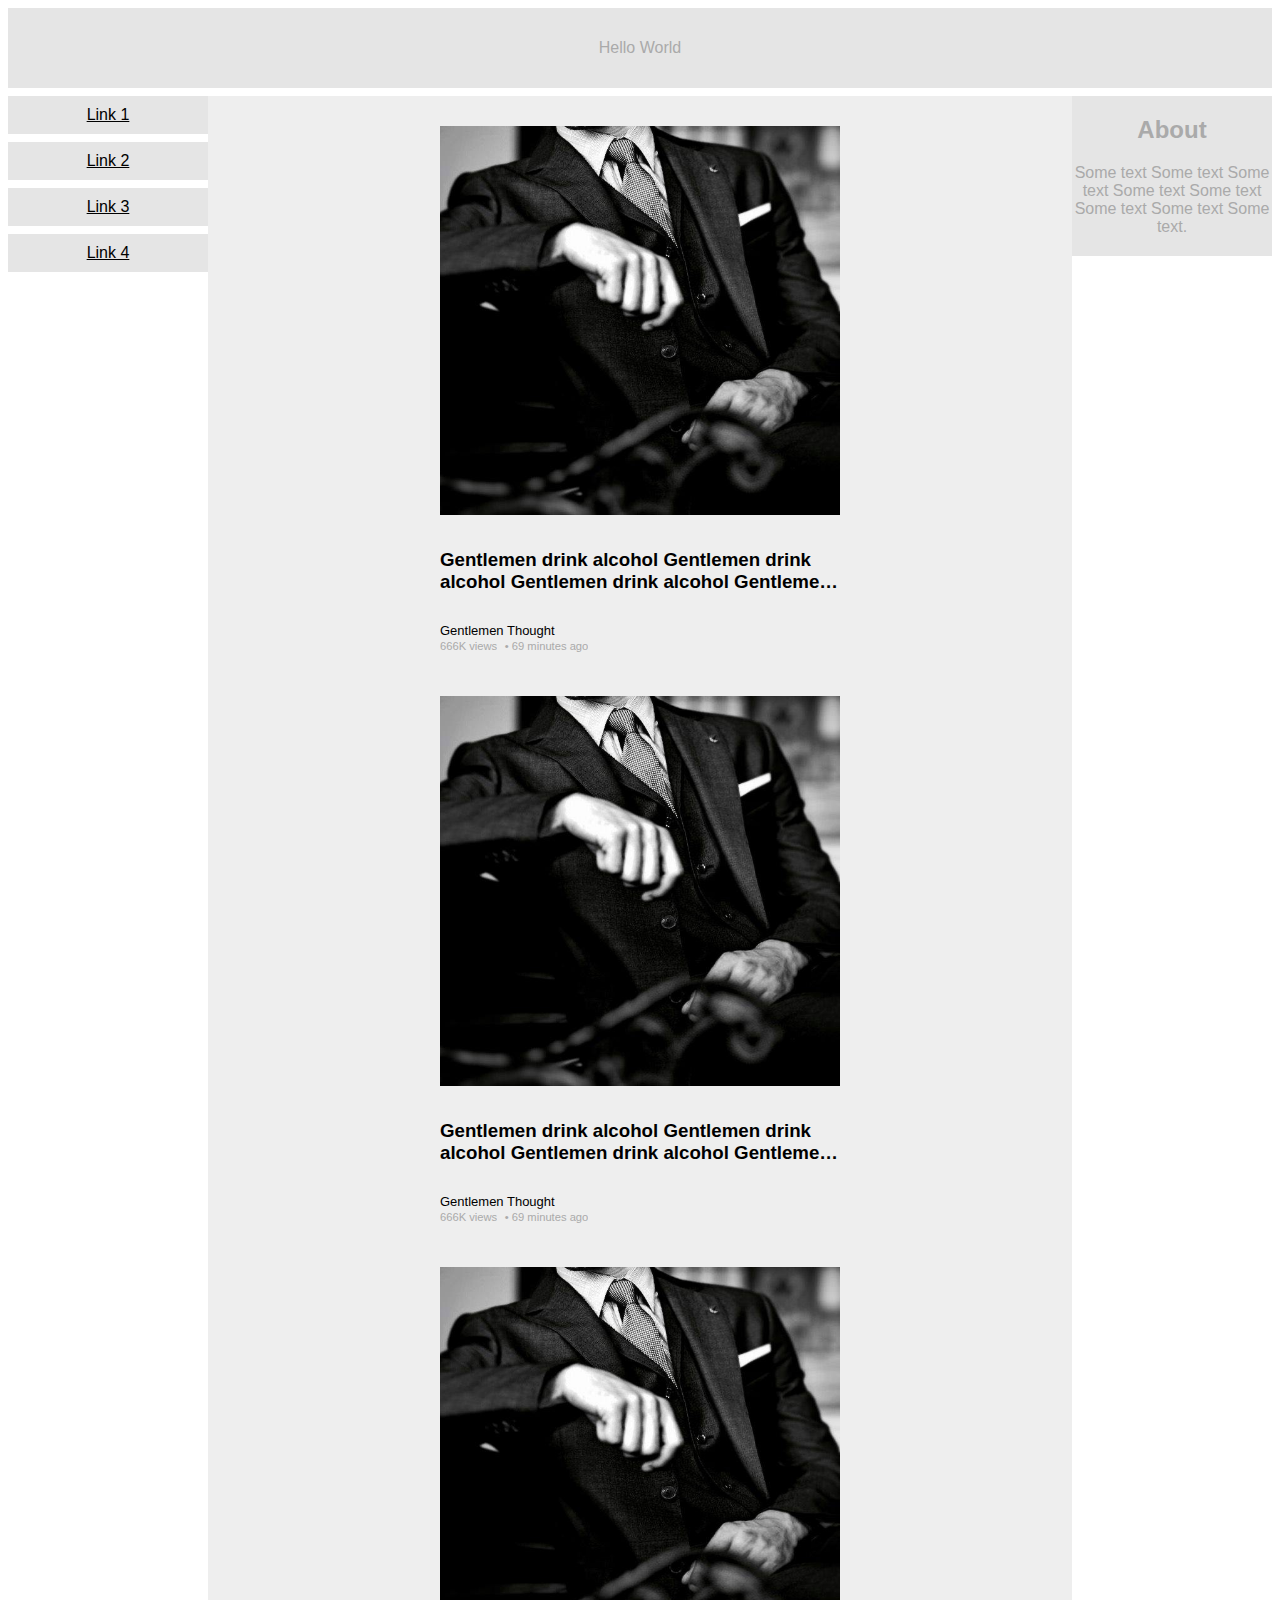
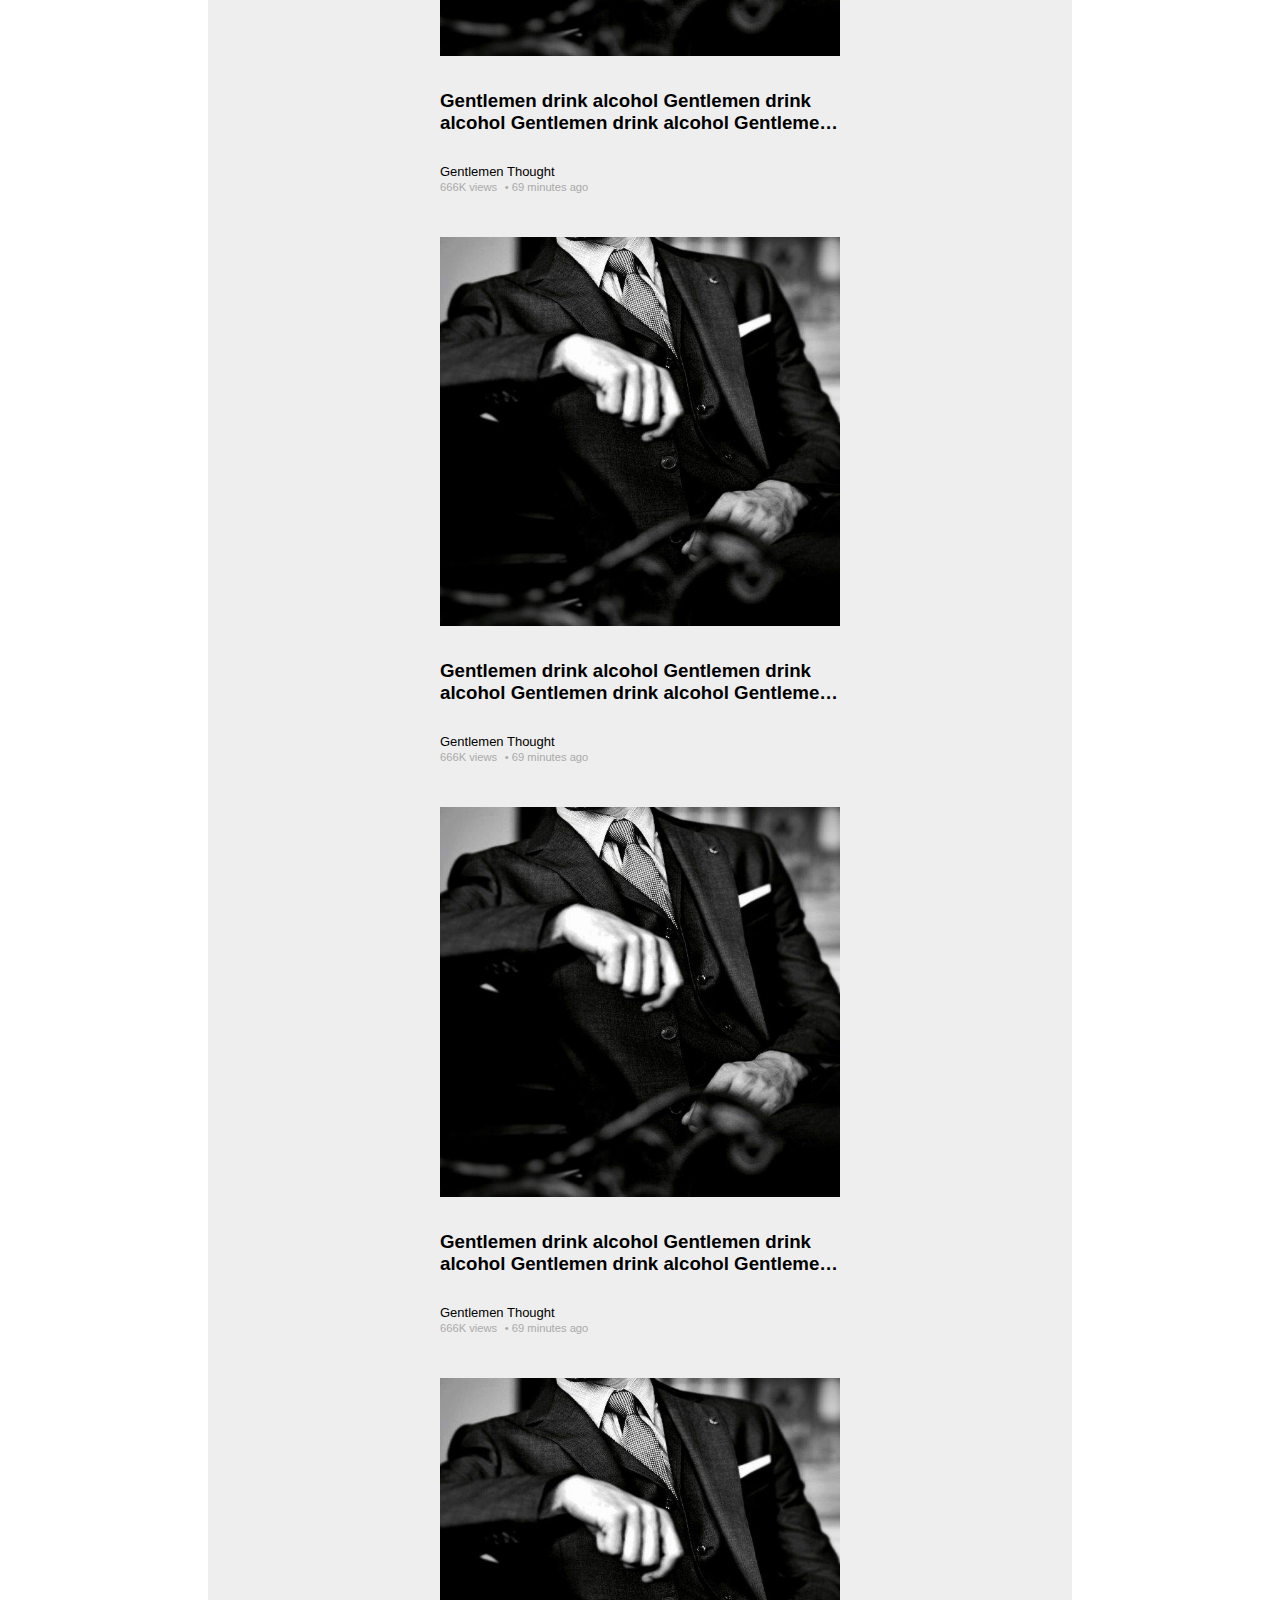
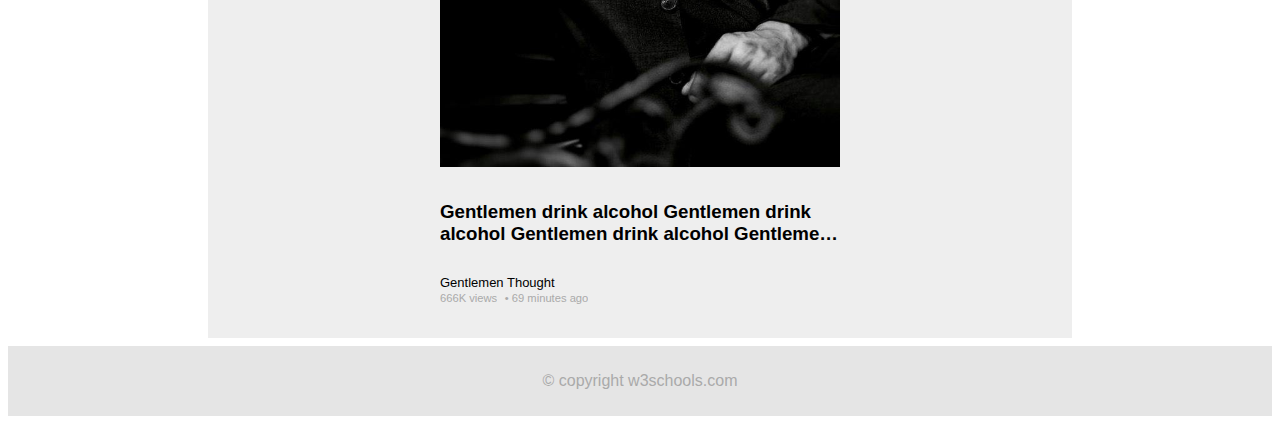
<file: index.html>
<!DOCTYPE html>
<html lang="en">

<head>
    <meta charset="UTF-8">
    <meta name="viewport" content="width=device-width, initial-scale=1.0">
    <title>Bài tập HTML CSS</title>
    <link rel="stylesheet" href="bt1.css">
</head>

<body>
    <div id="container">
        <div id="header">
            <p>Hello World</p>
        </div>
        <div id="content-wrapper">
            <div class="column" id="left-column">
                <div id="left-content">
                    <ul>
                        <li><a href="#">Link 1</a></li>
                        <li><a href="#">Link 2</a></li>
                        <li><a href="#">Link 3</a></li>
                        <li><a href="#">Link 4</a></li>
                    </ul>
                </div>
            </div>
            <div class="column" id="mid-column">
                <div id="mid-content">
                    <div class="card">
                        <div class="card-content">
                            <div class="video-thumbnail">
                                <img title="Gentlemen" alt="Gentlemen" src="IMG_7395.JPG" />
                            </div>
                            <div class="video-title">
                                <h3><a href="#">Gentlemen drink alcohol Gentlemen drink alcohol Gentlemen drink alcohol
                                        Gentlemen drink alcohol</a></h3>
                            </div>
                            <div class="channel-name"><a href="#">Gentlemen Thought</a>
                            </div>
                            <span class="views">666K views</span>
                            <span class="time">&nbsp;• 69 minutes ago</span>
                        </div>
                    </div>
                    <div class="card">
                        <div class="card-content">
                            <div class="video-thumbnail">
                                <img title="Gentlemen" alt="Gentlemen" src="IMG_7395.JPG" />
                            </div>
                            <div class="video-title">
                                <h3><a href="#">Gentlemen drink alcohol Gentlemen drink alcohol Gentlemen drink alcohol
                                        Gentlemen drink alcohol</a></h3>
                            </div>
                            <div class="channel-name"><a href="#">Gentlemen Thought</a>
                            </div>
                            <span class="views">666K views</span>
                            <span class="time">&nbsp;• 69 minutes ago</span>
                        </div>
                    </div>
                    <div class="card">
                        <div class="card-content">
                            <div class="video-thumbnail">
                                <img title="Gentlemen" alt="Gentlemen" src="IMG_7395.JPG" />
                            </div>
                            <div class="video-title">
                                <h3><a href="#">Gentlemen drink alcohol Gentlemen drink alcohol Gentlemen drink alcohol
                                        Gentlemen drink alcohol</a></h3>
                            </div>
                            <div class="channel-name"><a href="#">Gentlemen Thought</a>
                            </div>
                            <span class="views">666K views</span>
                            <span class="time">&nbsp;• 69 minutes ago</span>
                        </div>
                    </div>
                    <div class="card">
                        <div class="card-content">
                            <div class="video-thumbnail">
                                <img title="Gentlemen" alt="Gentlemen" src="IMG_7395.JPG" />
                            </div>
                            <div class="video-title">
                                <h3><a href="#">Gentlemen drink alcohol Gentlemen drink alcohol Gentlemen drink alcohol
                                        Gentlemen drink alcohol</a></h3>
                            </div>
                            <div class="channel-name"><a href="#">Gentlemen Thought</a>
                            </div>
                            <span class="views">666K views</span>
                            <span class="time">&nbsp;• 69 minutes ago</span>
                        </div>
                    </div>
                    <div class="card">
                        <div class="card-content">
                            <div class="video-thumbnail">
                                <img title="Gentlemen" alt="Gentlemen" src="IMG_7395.JPG" />
                            </div>
                            <div class="video-title">
                                <h3><a href="#">Gentlemen drink alcohol Gentlemen drink alcohol Gentlemen drink alcohol
                                        Gentlemen drink alcohol</a></h3>
                            </div>
                            <div class="channel-name"><a href="#">Gentlemen Thought</a>
                            </div>
                            <span class="views">666K views</span>
                            <span class="time">&nbsp;• 69 minutes ago</span>
                        </div>
                    </div>
                    <div class="card">
                        <div class="card-content">
                            <div class="video-thumbnail">
                                <img title="Gentlemen" alt="Gentlemen" src="IMG_7395.JPG" />
                            </div>
                            <div class="video-title">
                                <h3><a href="#">Gentlemen drink alcohol Gentlemen drink alcohol Gentlemen drink alcohol
                                        Gentlemen drink alcohol</a></h3>
                            </div>
                            <div class="channel-name"><a href="#">Gentlemen Thought</a>
                            </div>
                            <span class="views">666K views</span>
                            <span class="time">&nbsp;• 69 minutes ago</span>
                        </div>
                    </div>
                </div>
            </div>
            <div class="column" id="right-column">
                <div id="right-content">
                    <h2>About</h2>
                    <span>Some text Some text Some text Some text Some text Some text Some text Some text.</p>
                </div>
            </div>
        </div>
        <div id="footer">
            <p>&copy; copyright w3schools.com</p>
        </div>
    </div>
</body>

</html>
</file>
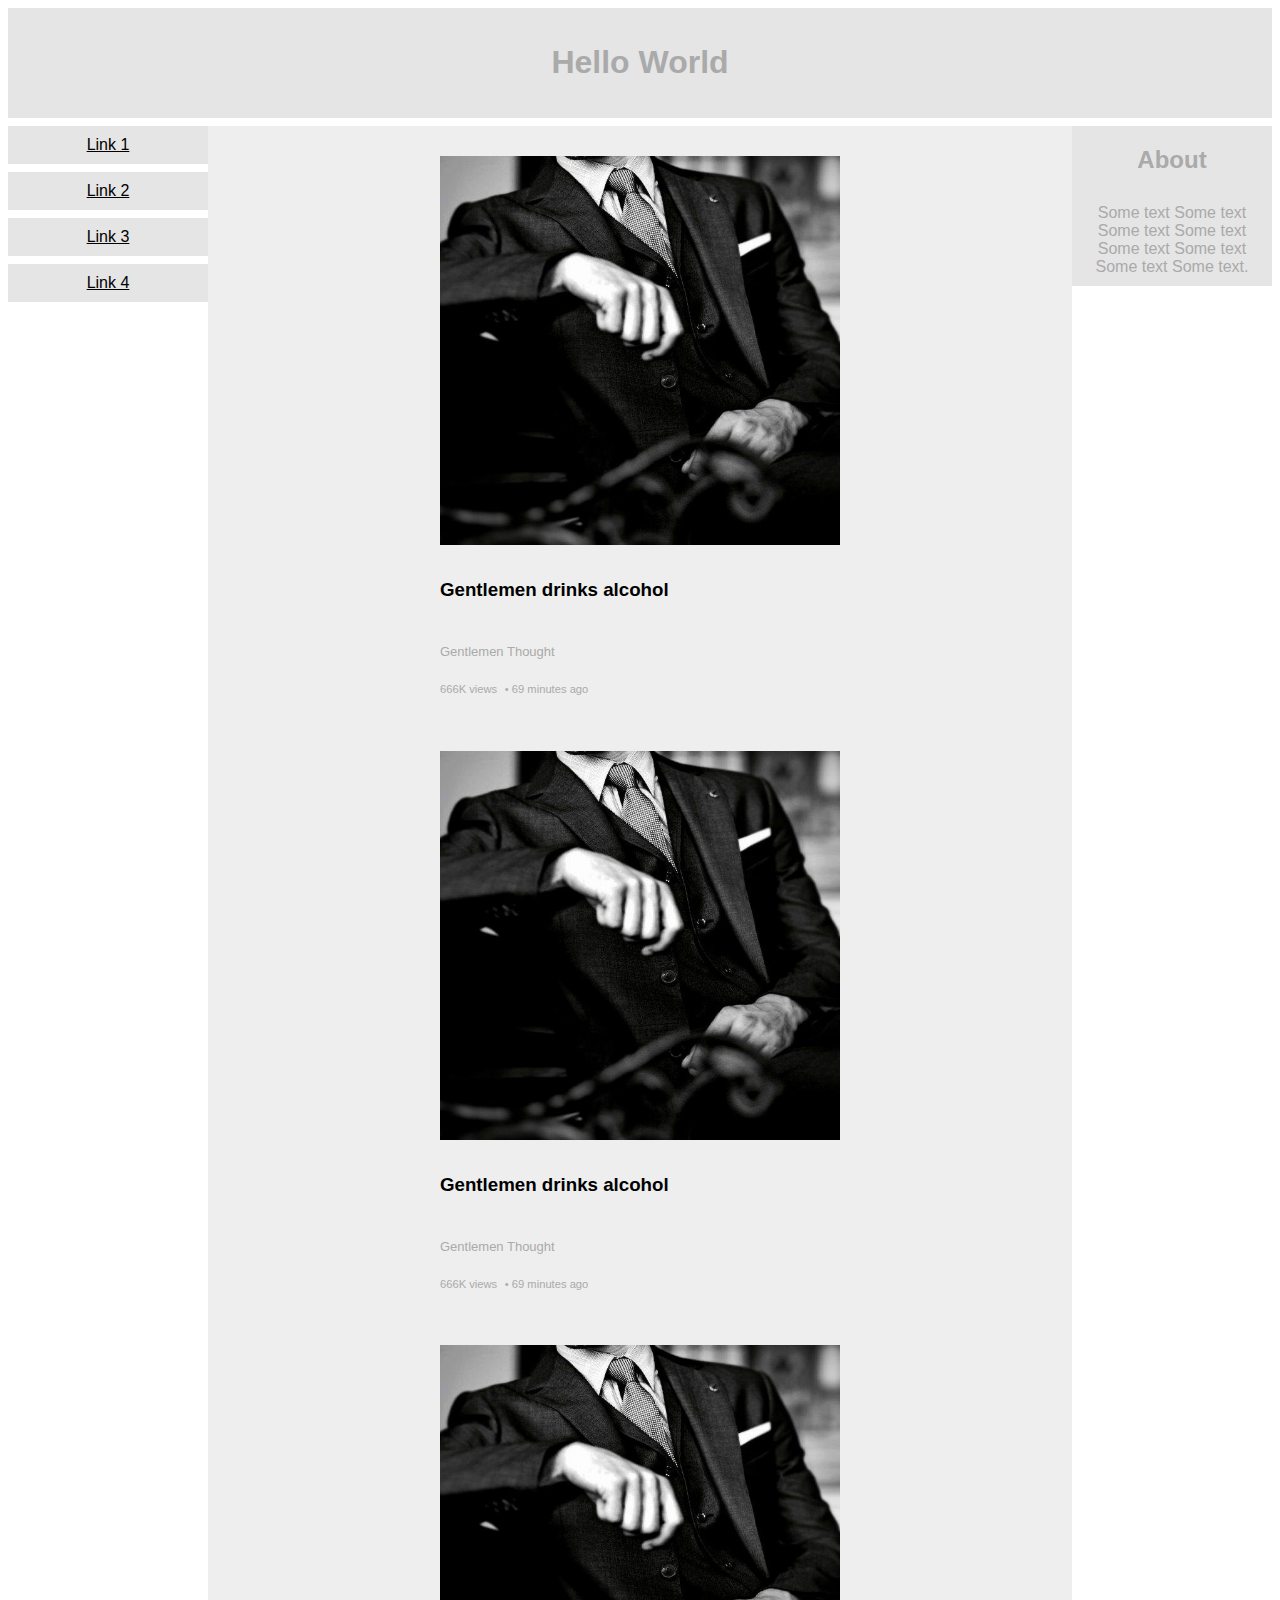
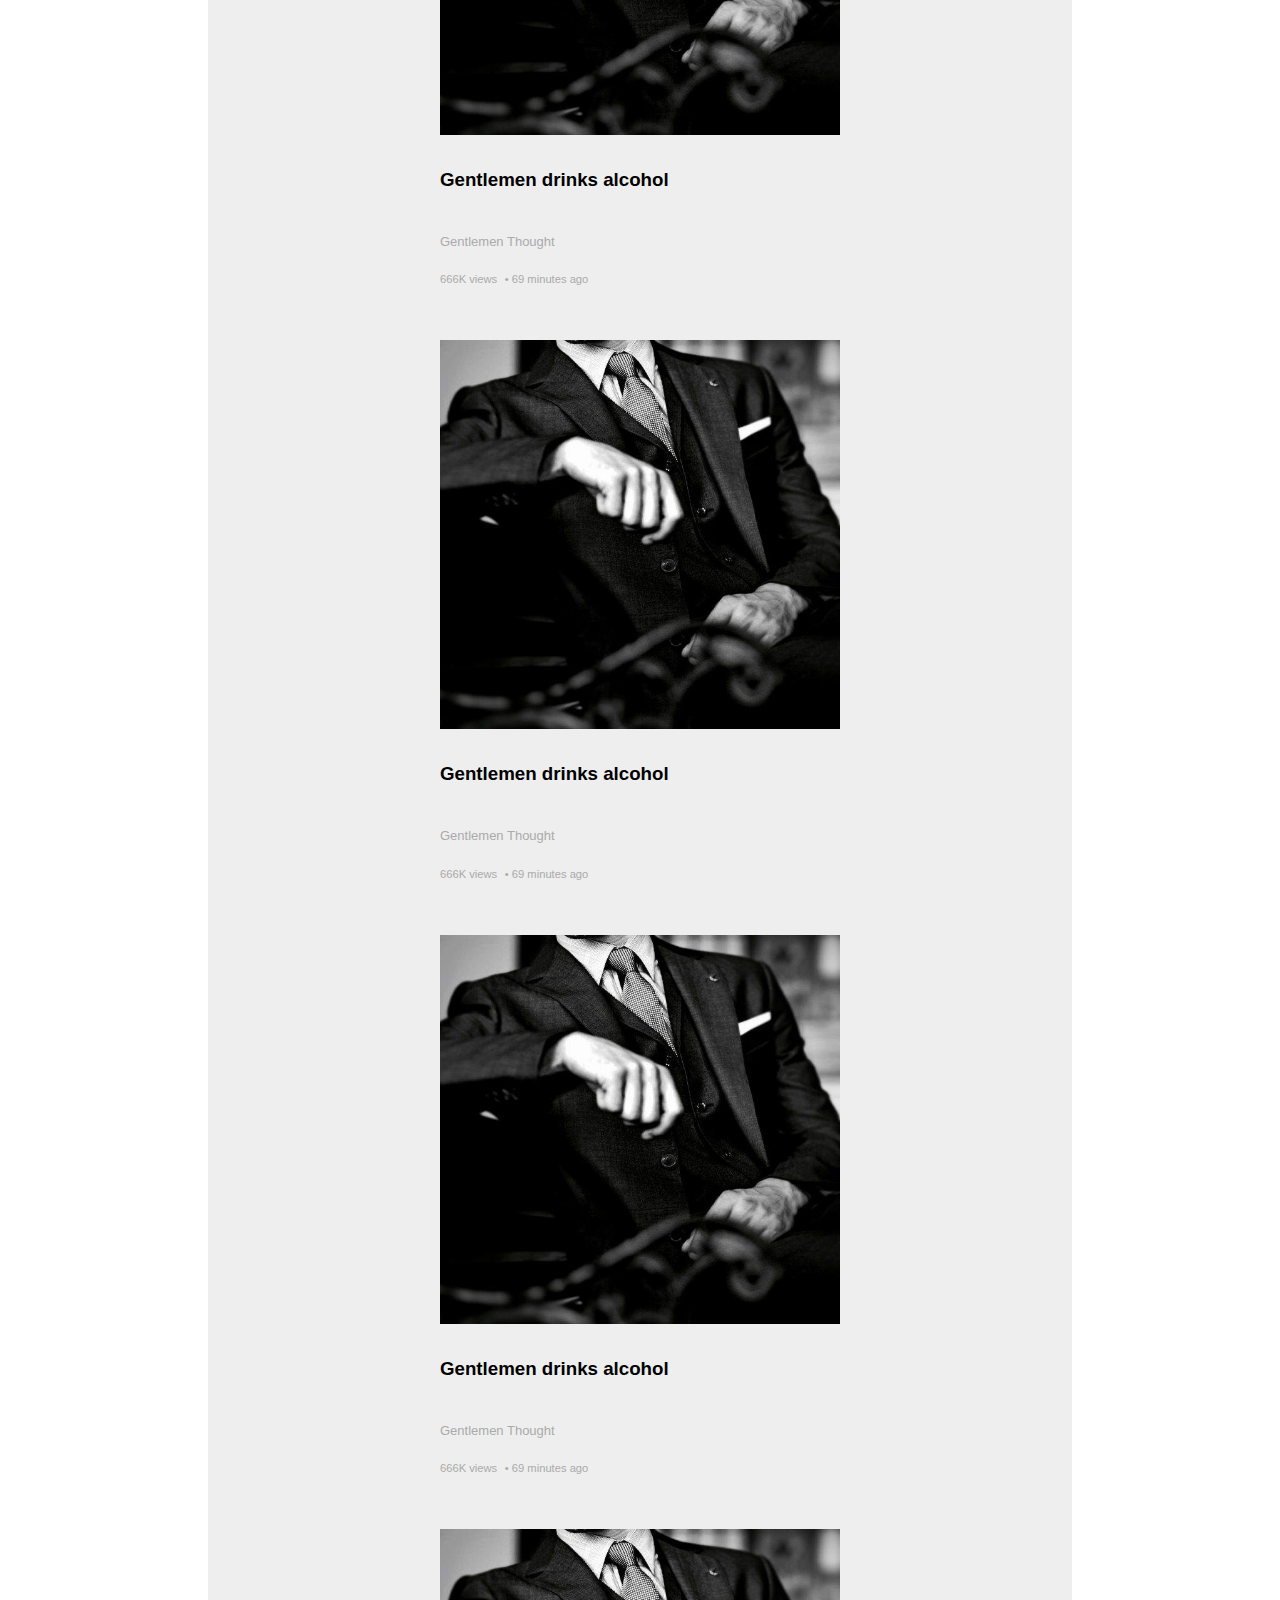
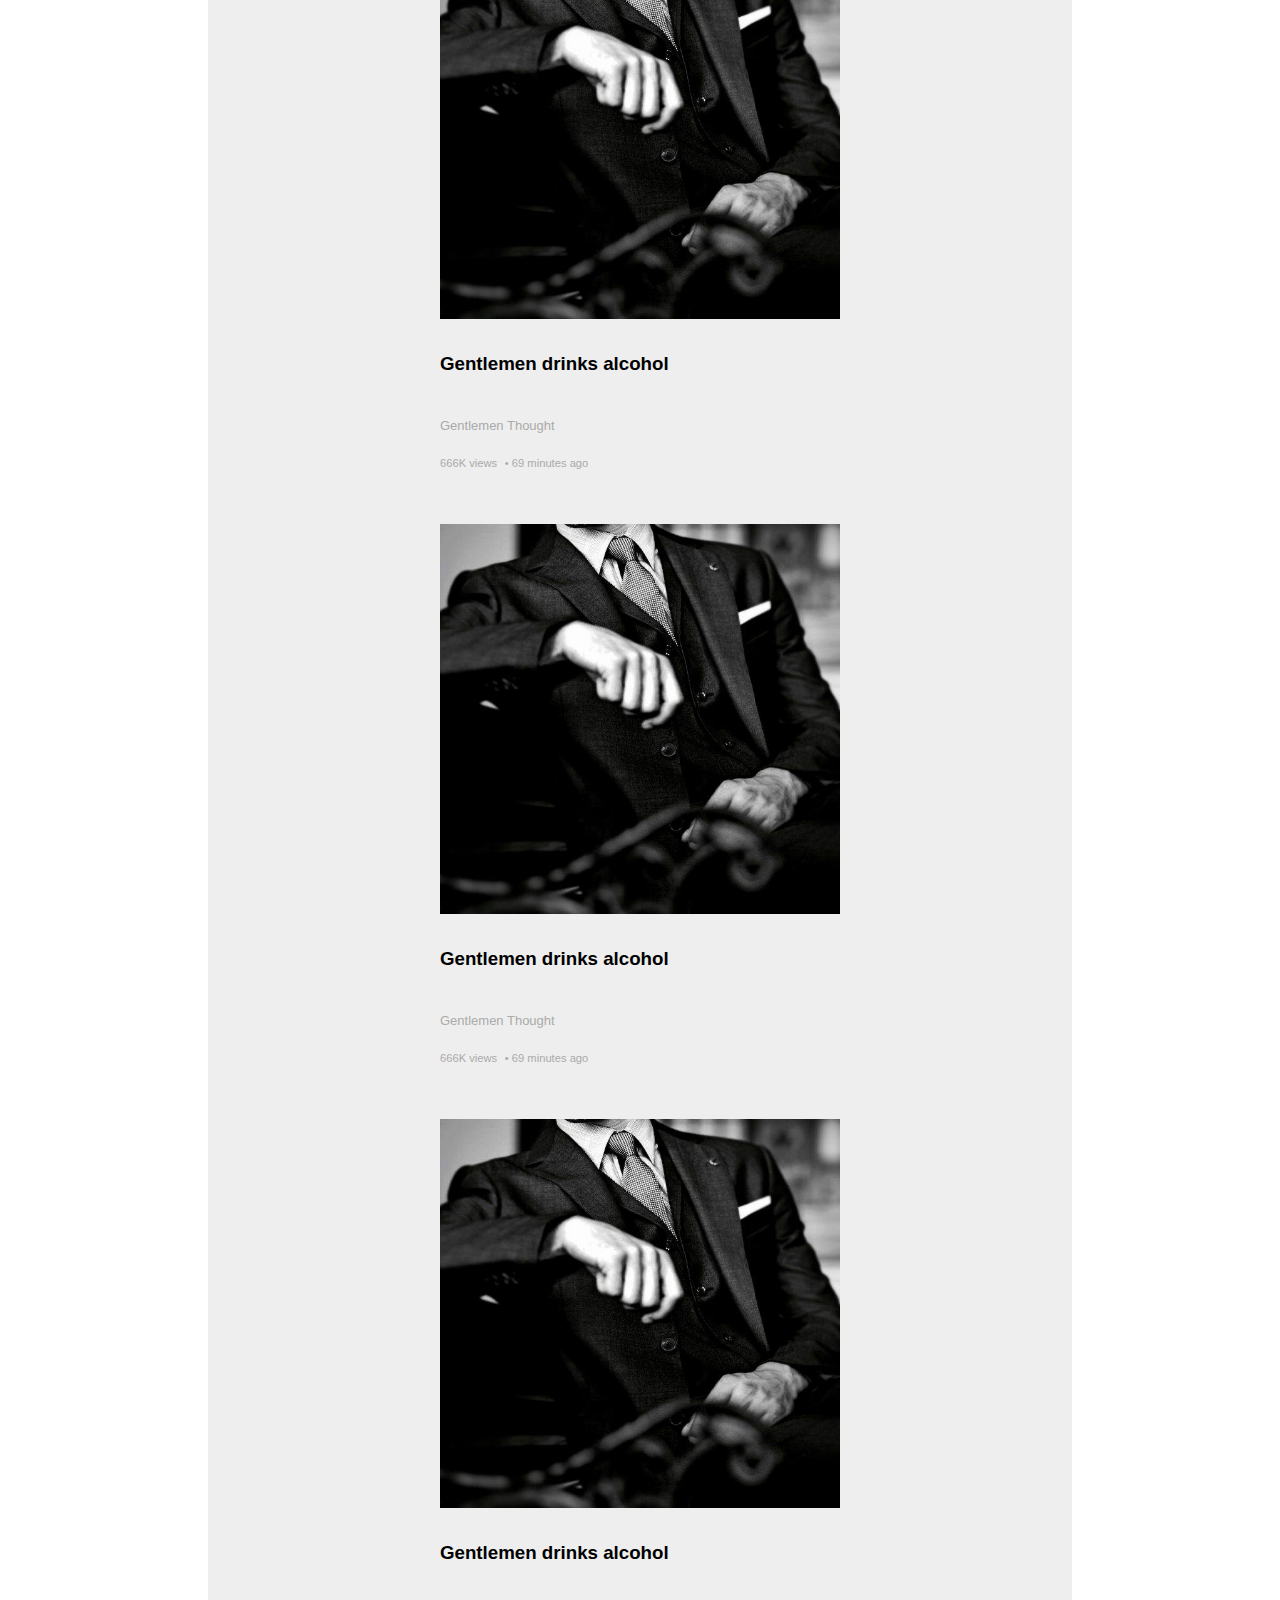
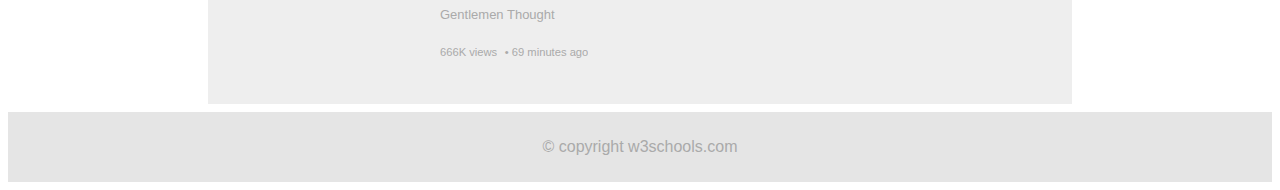
<file: bt1.html>
<!DOCTYPE html>
<html lang="en">

<head>
    <meta charset="UTF-8">
    <meta name="viewport" content="width=device-width, initial-scale=1.0">
    <title>Bài tập HTML CSS</title>
    <link rel="stylesheet" href="bt1.css">
</head>

<body>
    <div id="container">
        <div id="header">
            <h1>Hello World</h1>
        </div>
        <div id="content-wrapper">
            <div class="column" id="left-column">
                <div id="left-content">
                    <ul>
                        <li><a href="#">Link 1</a></li>
                        <li><a href="#">Link 2</a></li>
                        <li><a href="#">Link 3</a></li>
                        <li><a href="#">Link 4</a></li>
                    </ul>
                </div>
            </div>
            <div class="column" id="mid-column">
                <div id="mid-content">
                    <div class="card">
                        <div class="video-thumbnail">
                            <img title="Gentlemen" alt="Gentlemen" src="IMG_7395.JPG" />
                        </div>
                        <div class="video-title">
                            <h3><a href="#">Gentlemen drinks alcohol</a></h3>
                        </div>
                        <div class="channel-name">
                            <p>Gentlemen Thought</p>
                        </div>
                        <div class="views">
                            <p>666K views</p>
                        </div>
                        <div class="time">
                            <p>&nbsp;• 69 minutes ago</p>
                        </div>
                    </div>
                    <div class="card">
                        <div class="video-thumbnail">
                            <img title="Gentlemen" alt="Gentlemen" src="IMG_7395.JPG" />
                        </div>
                        <div class="video-title">
                            <h3><a href="#">Gentlemen drinks alcohol</a></h3>
                        </div>
                        <div class="channel-name">
                            <p>Gentlemen Thought</p>
                        </div>
                        <div class="views">
                            <p>666K views</p>
                        </div>
                        <div class="time">
                            <p>&nbsp;• 69 minutes ago</p>
                        </div>
                    </div>
                    <div class="card">
                        <div class="video-thumbnail">
                            <img title="Gentlemen" alt="Gentlemen" src="IMG_7395.JPG" />
                        </div>
                        <div class="video-title">
                            <h3><a href="#">Gentlemen drinks alcohol</a></h3>
                        </div>
                        <div class="channel-name">
                            <p>Gentlemen Thought</p>
                        </div>
                        <div class="views">
                            <p>666K views</p>
                        </div>
                        <div class="time">
                            <p>&nbsp;• 69 minutes ago</p>
                        </div>
                    </div>
                    <div class="card">
                        <div class="video-thumbnail">
                            <img title="Gentlemen" alt="Gentlemen" src="IMG_7395.JPG" />
                        </div>
                        <div class="video-title">
                            <h3><a href="#">Gentlemen drinks alcohol</a></h3>
                        </div>
                        <div class="channel-name">
                            <p>Gentlemen Thought</p>
                        </div>
                        <div class="views">
                            <p>666K views</p>
                        </div>
                        <div class="time">
                            <p>&nbsp;• 69 minutes ago</p>
                        </div>
                    </div>
                    <div class="card">
                        <div class="video-thumbnail">
                            <img title="Gentlemen" alt="Gentlemen" src="IMG_7395.JPG" />
                        </div>
                        <div class="video-title">
                            <h3><a href="#">Gentlemen drinks alcohol</a></h3>
                        </div>
                        <div class="channel-name">
                            <p>Gentlemen Thought</p>
                        </div>
                        <div class="views">
                            <p>666K views</p>
                        </div>
                        <div class="time">
                            <p>&nbsp;• 69 minutes ago</p>
                        </div>
                    </div>
                    <div class="card">
                        <div class="video-thumbnail">
                            <img title="Gentlemen" alt="Gentlemen" src="IMG_7395.JPG" />
                        </div>
                        <div class="video-title">
                            <h3><a href="#">Gentlemen drinks alcohol</a></h3>
                        </div>
                        <div class="channel-name">
                            <p>Gentlemen Thought</p>
                        </div>
                        <div class="views">
                            <p>666K views</p>
                        </div>
                        <div class="time">
                            <p>&nbsp;• 69 minutes ago</p>
                        </div>
                    </div>
                    <div class="card">
                        <div class="video-thumbnail">
                            <img title="Gentlemen" alt="Gentlemen" src="IMG_7395.JPG" />
                        </div>
                        <div class="video-title">
                            <h3><a href="#">Gentlemen drinks alcohol</a></h3>
                        </div>
                        <div class="channel-name">
                            <p>Gentlemen Thought</p>
                        </div>
                        <div class="views">
                            <p>666K views</p>
                        </div>
                        <div class="time">
                            <p>&nbsp;• 69 minutes ago</p>
                        </div>
                    </div>
                    <div class="card">
                        <div class="video-thumbnail">
                            <img title="Gentlemen" alt="Gentlemen" src="IMG_7395.JPG" />
                        </div>
                        <div class="video-title">
                            <h3><a href="#">Gentlemen drinks alcohol</a></h3>
                        </div>
                        <div class="channel-name">
                            <p>Gentlemen Thought</p>
                        </div>
                        <div class="views">
                            <p>666K views</p>
                        </div>
                        <div class="time">
                            <p>&nbsp;• 69 minutes ago</p>
                        </div>
                    </div>
                </div>
            </div>
            <div class="column" id="right-column">
                <div id="right-content">
                    <h2>About</h2>
                    <p>Some text Some text Some text Some text Some text Some text Some text Some text.</p>
                </div>
            </div>
        </div>
        <div id="footer">
            <p>&copy; copyright w3schools.com</p>
        </div>
    </div>
</body>

</html>
</file>
<file: bt1.css>
#container {
    font-family: Arial, Helvetica, sans-serif;
    color: #aaaaaa;
    margin: 0 auto;
}

#header {
    text-align: center;
    padding: 15px;
    background-color: #e5e5e5;
    width: auto;
}

#left-column ul {
    list-style-type: none;
    margin: 0;
    padding: 0;
}

#left-column a {
    color: black;
}

#left-column li {
    text-align: center;
    padding: 10px;
    background-color: #e5e5e5;
    margin: 8px 0;
}

#right-column p {
    padding: 10px 20px;
    margin: 0;
}

#right-column h2 {
    padding: 20px;
    margin: 0;
}

#right-column {
    text-align: center;
}

#right-content {
    background-color: #e5e5e5;
    margin: 8px 0;
}

#mid-content {
    padding: 10px 20px;
    background-color: #eeeeee;
}

#footer {
    background-color: #e5e5e5;
    clear: both;
    text-align: center;
    padding: 10px;
    margin-top: 8px;
}

#content-wrapper {
    display: grid;
    grid-template-columns: 200px auto 200px;
}

.card {
    margin: 20px;
}

.video-thumbnail img {
    max-width: 400px;
}

.card a {
    color: black;
    text-decoration: none;
}

.video-title {
    font-weight: bolder;
    padding: 30px 0;
}

.channel-name a, .video-title h3 a {
    display: -webkit-box;
    -webkit-box-orient: vertical;
    -webkit-line-clamp: 2;
    overflow: hidden;
    text-overflow: ellipsis;
}

.views, .time {
    font-size: 0.7em;
    display: -webkit-inline-box;
    -webkit-box-orient: vertical;
    -webkit-line-clamp: 1;
    overflow: hidden;
    text-overflow: ellipsis;
}

.video-title h3 {
    margin: 0;
}

.channel-name {
    font-size: small;
}

.card-content {
    width: 400px;
}

#mid-content {
    display: flex;
    flex-wrap: wrap;
    justify-content: center;
    flex-direction: row;
    margin-top: 8px;
}

@media only screen and (max-width: 620px) {
    #content-wrapper {
        grid-template-columns: 100%;
    }
    #mid-content {
        grid-template-columns: 100%;
    }
}
</file>
